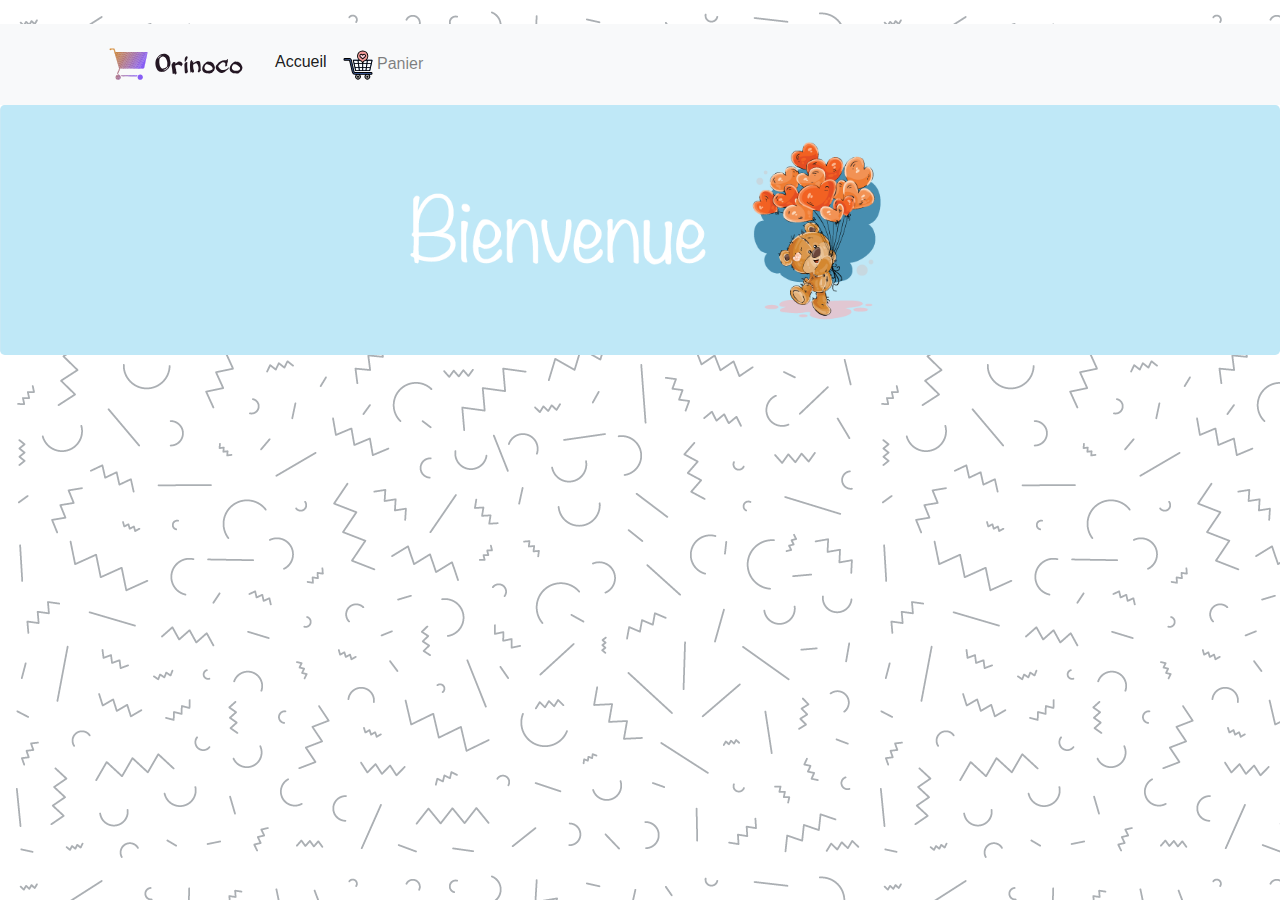
<file: panier.html>
<!doctype html>
<html lang="en">
  <head>
    <title>Orinoco</title>
    <!-- Required meta tags -->
    <meta charset="utf-8">
    <meta name="viewport" content="width=device-width, initial-scale=1, shrink-to-fit=no">
    <link rel="stylesheet" type="text/css" href="styles.css" />

    <!-- Bootstrap CSS -->
    <link rel="stylesheet" href="https://stackpath.bootstrapcdn.com/bootstrap/4.3.1/css/bootstrap.min.css" integrity="sha384-ggOyR0iXCbMQv3Xipma34MD+dH/1fQ784/j6cY/iJTQUOhcWr7x9JvoRxT2MZw1T" crossorigin="anonymous">
    
    
  </head>
  <body>
    <div class="bg-light">
      <div class="container">
          
        <nav class="navbar navbar-expand-lg navbar-light bg-light">
          <a class="navbar-brand" href="index.html">
            <img src="img/logo.svg" width="150" class="d-inline-block align-top" alt=""></a>
            <button class="navbar-toggler" type="button" data-toggle="collapse" data-target="#navbarSupportedContent" aria-controls="navbarSupportedContent" aria-expanded="false" aria-label="Toggle navigation">
              <span class="navbar-toggler-icon"></span>
            </button>


            <div class="collapse navbar-collapse" id="navbarSupportedContent">
              <ul class="navbar-nav mr-auto">
                <li class="nav-item active">
                  <a class="nav-link" href="index.html">Accueil<span class="sr-only">(current)</span></a>
                </li>
                <li class="nav-item">
                  <li><a href="panier.html" class="nav-link"><img src="img/panier.svg" width="30" class="d-inline-block align-center" alt="">
                    Panier</a></li>
                </li>
              </ul>
            </div>
        </nav>
      </div>
  </div>


  <div class="jumbotron"></div>
  <div id="bloc_panier">
    <div id="produit_panier"></div>
    <div id="prixtotalpanier"></div>
  </div>
  
  <form id="formulaire">
    <div class="form-row formulaire">
        <div class="form-group col-md-12">
            <label for="nom">Votre Prénom</label>
            <input type="text" class="form-control" id="firstname" placeholder="Alice">
            <p id="erreurFirstname" class="erreur"></p>
        </div>

        <div class="form-group col-md-12">
            <label for="nom">Votre Nom</label>
            <input type="text" class="form-control" id="secondname" placeholder="Musso">
            <p id="erreurLastname" class="erreur"></p>
        </div>
        
        <div class="form-group col-md-12">
            <label for="email">Votre mail</label>
            <input type="email" class="form-control" id="email" placeholder="alice.musso@gmail.com">
            <p id="erreurEmail" class="erreur"></p>
        </div>

        <div class="form-group col-md-12">
            <label for="address">Votre Adresse</label>
            <input type="text" class="form-control" id="address" placeholder="56, rue Victor Hugo">
            <p id="erreurAddress" class="erreur"></p>
          </div>
        
        <div class="form-group col-md-12">
            <label for="city">Votre Ville</label>
            <input type="text" class="form-control" id="city" placeholder="Nice">
            <p id="erreurCity" class="erreur"></p>
        </div>

        <div class ="btn btn-primary" id="validationPanier"> Valider ma commande</div>
    </div>
  </form>
  <script src="panier.js"></script>
 
  

  
  </body>

  </html>
      
    <!-- Optional JavaScript -->
    <!-- jQuery first, then Popper.js, then Bootstrap JS -->
    <script src="https://code.jquery.com/jquery-3.3.1.slim.min.js" integrity="sha384-q8i/X+965DzO0rT7abK41JStQIAqVgRVzpbzo5smXKp4YfRvH+8abtTE1Pi6jizo" crossorigin="anonymous"></script>
    <script src="https://cdnjs.cloudflare.com/ajax/libs/popper.js/1.14.7/umd/popper.min.js" integrity="sha384-UO2eT0CpHqdSJQ6hJty5KVphtPhzWj9WO1clHTMGa3JDZwrnQq4sF86dIHNDz0W1" crossorigin="anonymous"></script>
    <script src="https://stackpath.bootstrapcdn.com/bootstrap/4.3.1/js/bootstrap.min.js" integrity="sha384-JjSmVgyd0p3pXB1rRibZUAYoIIy6OrQ6VrjIEaFf/nJGzIxFDsf4x0xIM+B07jRM" crossorigin="anonymous"></script>
  </body>
</html>
</file>
<file: styles.css>
body{
  background-image: url("img/bg.png");
  
}


#produits
{
   display: flex;
   flex-wrap: wrap;
   justify-content: center;
   margin: 10PX;
}


#ourson
{
   display: flex;
   flex-direction: column;
   align-items: center;
   margin: 30px;
   width: 25%;
   background: #f4f4f4;
	border-radius: 15px;
   object-fit: cover;
   padding: 1%;
    }


    .teddies_size{
      width: 90%;
      border-radius: 15px 15px;

       }

       .jumbotron {
         background-image: url("img/bienvenue.png");
         background-size: cover;
         height: 250px;
         background-position: center;
       }


       .bg{
        background-image: url("img/merci.png");
        background-size: cover;
        height: 250Px;
      }



      #produit_bloc{
        display: flex;
        justify-content: center;
        flex-direction: column;
        background: #f4f4f4;
        border-radius: 15px;
        width: 70%;
        margin: auto;
        padding: 10PX;
         }


      .test{
        display: flex;
        justify-content: center;
        flex-direction: column;
        text-align: center;
        }



       #formulaire{
        display: flex;
        justify-content: center;
        }

.formulaire{
  display: flex;
   flex-direction: column;
   align-items:flex-start;
   justify-content: center;
   padding: 20px;
   width: 50%;
   background: #f4f4f4;
	border-radius: 15px;
 
  }


  #bloc_panier{
  background: #f4f4f4;
margin: auto;
  border-radius: 15px;

}

  #produit_panier{
    display: flex;
    flex-direction: row;
    flex-wrap: wrap;
    justify-content: center;
  }

 .img_panier_teddies{
  display: flex;
  width: 50%;
}

#panierTeddies{
  display: flex;
  flex-direction: column;
  align-items: center;
  margin: 30px;
  padding: auto;
  width: 25%;
  background: #ffffff;
 border-radius: 15px;
   }

.prixtotal{
  font-size: 1.5rem;
  display: flex;
  justify-content: center;
  padding-bottom: 10px;
   }

  .erreur{
   color: red;
     }

#message_commande{
  display: flex;
  justify-content: center;
  margin: auto;
  padding: 30PX;
  width: 90%;
  flex-wrap: wrap;
  background: #f4f4f4;
  border-radius: 15px;

    }
</file>
